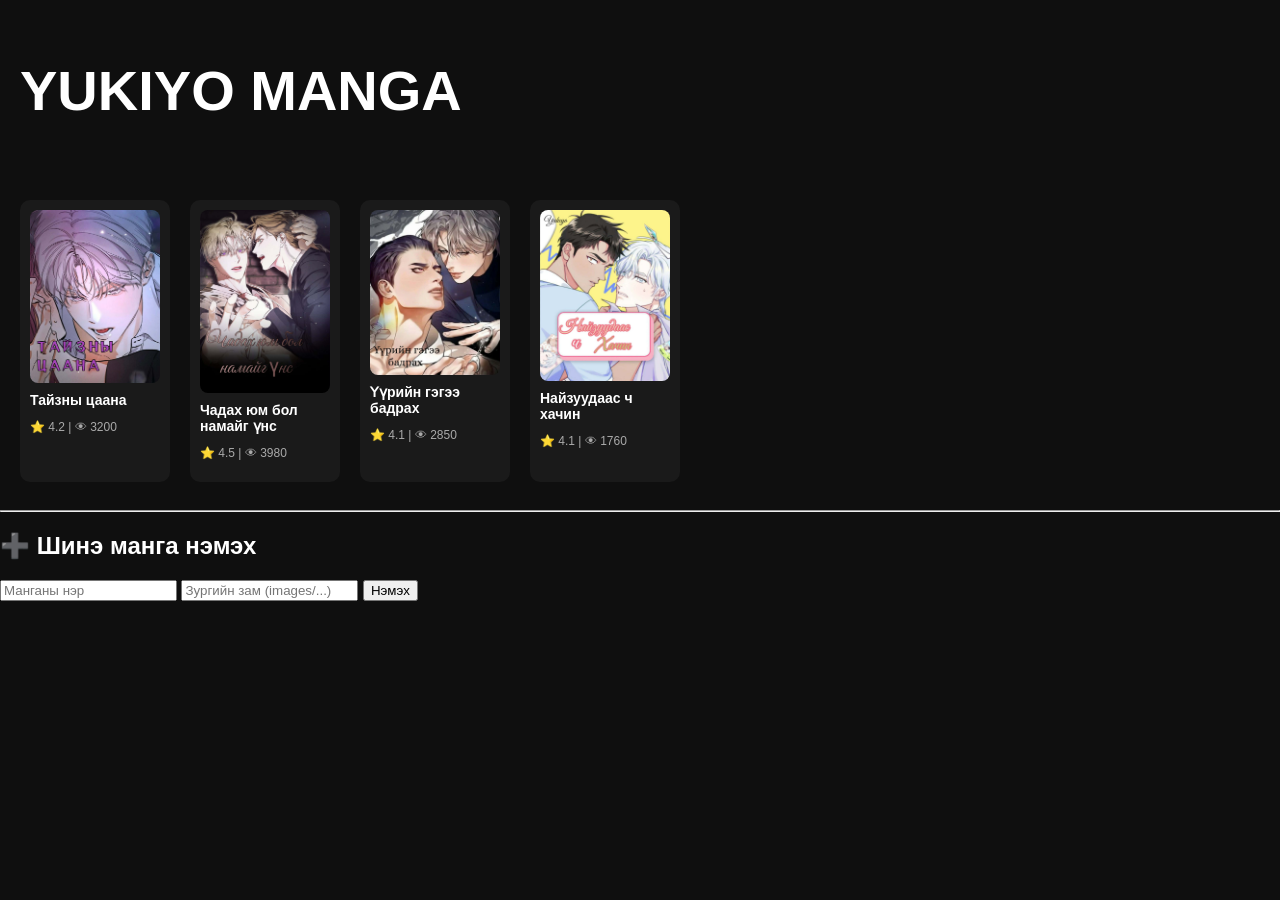
<file: index.html>
<!DOCTYPE html>
<html>
<head>
<meta charset="UTF-8">
<title>Yukiyo Manga</title>
<link rel="stylesheet" href="style.css">
</head>

<body>

<header>
<h1>YUKIYO MANGA</h1>
</header>

<div class="container" id="mangaList">

<div class="card">
<a href="taiz1.html?manga=taiz">
<img src="images/1c6285d6-cc17-4625-b3ce-091d06754040.jpg" width="130">
</a>
<h3>Тайзны цаана</h3>
<p>⭐ 4.2 | 👁 3200</p>
</div>

<div class="card">
<a href="taiz1.html?manga=kiss">
<img src="images/39058a46-8592-439f-9e88-cfa831b68964.jpg" width="150">
</a>
<h3>Чадах юм бол намайг үнс</h3>
<p>⭐ 4.5 | 👁 3980</p>
</div>

<div class="card">
<a href="taiz1.html?manga=uur">
<img src="images/b6e670a6-c6bd-4beb-aa5c-b851ddaeba31.jpg" width="150">
</a>
<h3>Үүрийн гэгээ бадрах</h3>
<p>⭐ 4.1 | 👁 2850</p>
</div>

<div class="card">
<a href="taiz1.html?manga=naiz">
<img src="images/82ff85b2-ce5a-41ac-b0bc-362b42d1a76a.jpg" width="150">
</a>
<h3>Найзуудаас ч хачин</h3>
<p>⭐ 4.1 | 👁 1760</p>
</div>

</div>

<hr>

<h2>➕ Шинэ манга нэмэх</h2>

<input id="title" placeholder="Манганы нэр">
<input id="img" placeholder="Зургийн зам (images/...)">

<button onclick="addManga()">Нэмэх</button>

<script>

function addManga(){

let title = document.getElementById("title").value;
let img = document.getElementById("img").value;

let id = title.replaceAll(" ","").toLowerCase()

document.getElementById("mangaList").innerHTML +=

`<div class="card">

<a href="taiz1.html?manga=${id}">
<img src="${img}" width="150">
</a>

<h3>${title}</h3>

<button onclick="this.parentElement.remove()">❌ Устгах</button>

</div>`;

}

</script>

</body>
</html>
</file>
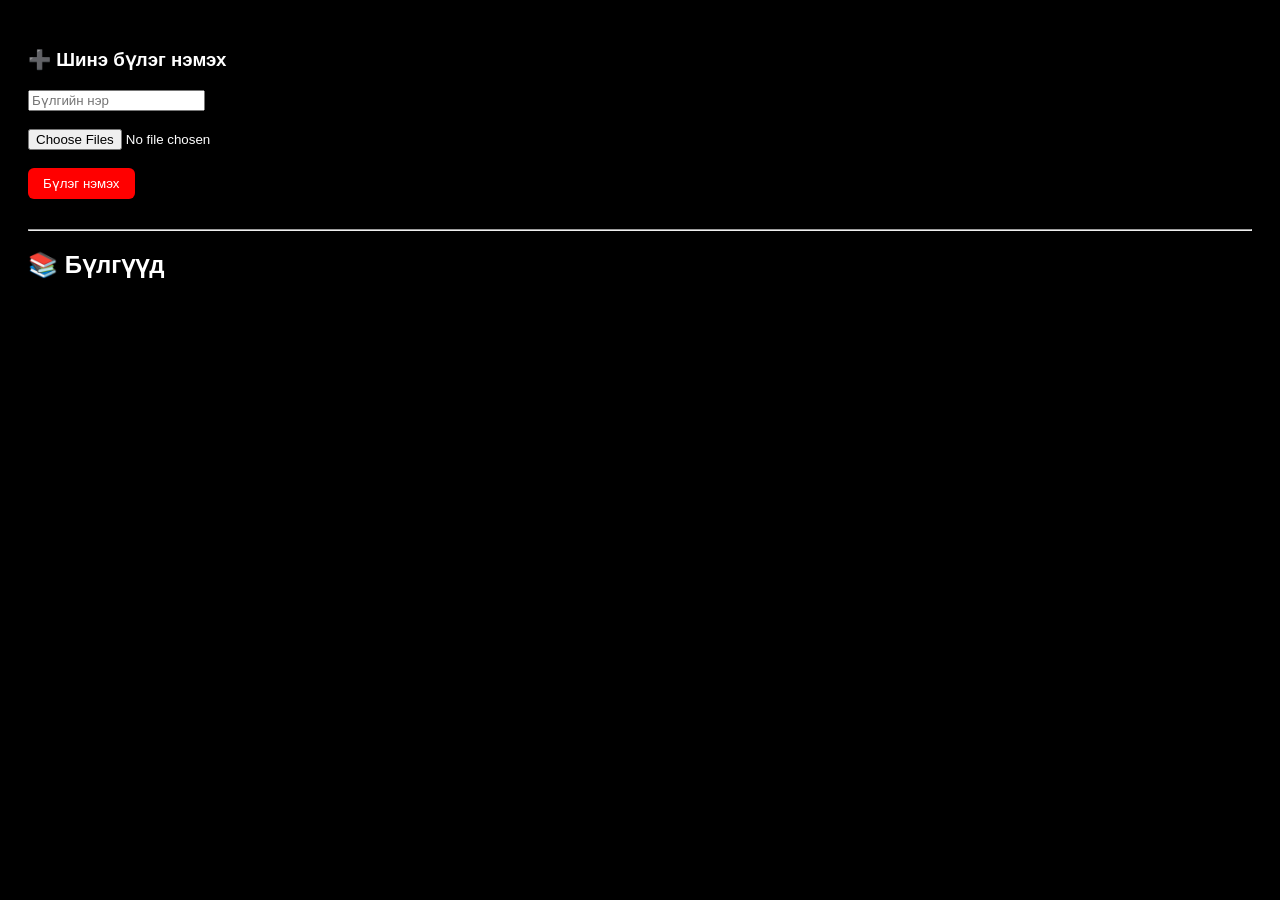
<file: taiz0.html>
<!DOCTYPE html>
<html>
<head>
<meta charset="UTF-8">
<title>Chapters</title>

<style>

body{
background:black;
color:white;
font-family:sans-serif;
padding:20px;
}

h1{
margin-bottom:20px;
}

.chapter{
background:#222;
padding:12px;
margin:10px 0;
border-radius:8px;
cursor:pointer;
}

.chapter:hover{
background:#333;
}

button{
padding:8px 15px;
background:red;
border:none;
color:white;
border-radius:6px;
cursor:pointer;
}

.admin{
margin-bottom:30px;
}

</style>

</head>

<body>

<h1 id="mangaTitle"></h1>

<div class="admin">

<h3>➕ Шинэ бүлэг нэмэх</h3>

<input type="text" id="chapterName" placeholder="Бүлгийн нэр">
<br><br>

<input type="file" id="imageUpload" multiple>
<br><br>

<button onclick="createChapter()">Бүлэг нэмэх</button>

</div>

<hr>

<h2>📚 Бүлгүүд</h2>

<div id="chapters"></div>

<script>

let params = new URLSearchParams(location.search)
let manga = params.get("manga")

document.getElementById("mangaTitle").innerText = manga

let data = JSON.parse(localStorage.getItem("mangaChapters")) || {}

if(!data[manga]){
data[manga] = []
}

function save(){
localStorage.setItem("mangaChapters", JSON.stringify(data))
}

function render(){

let html=""

data[manga].forEach((ch,i)=>{

html += `
<div class="chapter" onclick="openChapter(${i})">

📖 ${ch.name}

</div>
`

})

document.getElementById("chapters").innerHTML = html

}

function openChapter(i){

let chapter = data[manga][i]

let newWindow = window.open()

let html = `
<html>
<body style="background:black;text-align:center;margin:0;">
`

chapter.images.forEach(src=>{
html += `<img src="${src}" style="width:100%;max-width:800px;">`
})

html += `
</body>
</html>
`

newWindow.document.write(html)

}

function createChapter(){

let name = document.getElementById("chapterName").value
let files = document.getElementById("imageUpload").files

let images=[]
let loaded=0

for(let file of files){

let reader = new FileReader()

reader.onload = function(e){

images.push(e.target.result)

loaded++

if(loaded == files.length){

data[manga].push({
name:name,
images:images
})

save()
render()

}

}

reader.readAsDataURL(file)

}

}

render()

</script>

</body>
</html>
</file>
<file: style.css>
body{
background:#0f0f0f;
color:white;
font-family:Arial;
margin:0;
}

header{
padding:20px;
font-size:28px;
font-weight:bold;
}

.container{
display:grid;
grid-template-columns:repeat(auto-fill,150px);
gap:20px;
padding:20px;
}

.card{
background:#1a1a1a;
border-radius:10px;
padding:10px;
transition:0.3s;
}

.card:hover{
transform:scale(1.05);
}

.card img{
width:100%;
border-radius:8px;
}

.card h3{
font-size:14px;
margin:5px 0;
}

.card p{
font-size:12px;
color:#aaa;
}
</file>
